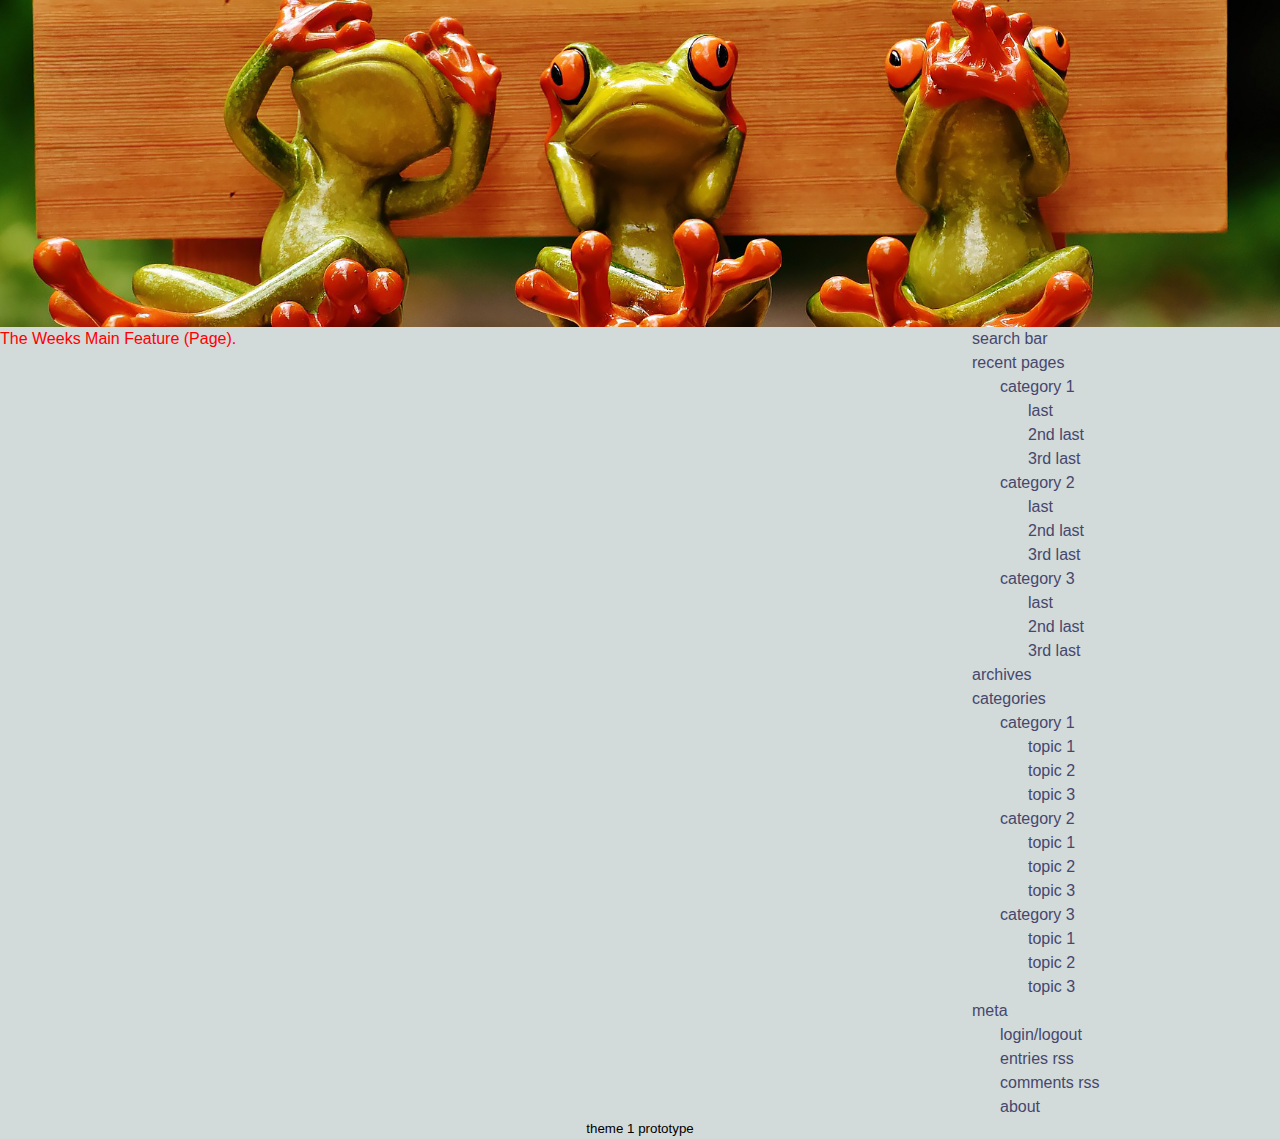
<file: index.html>
﻿<!DOCTYPE html>
<html lang="en-ca">
<head>
  <meta charset="utf-8">
  <title>Corporate Website</title>
  <link href="style.css" rel="stylesheet">

  <meta name="viewport" content="width = device-width, initial-scale = 1.0" >
  <!--add a scroll to content capability to make this transition less sudden-->
  <!--change the aside to a hamburger menu for small devices-->
  <!--reduce font size for hero on small devices-->
</head>
<body>
  
  <header>
  <div class="hero">
    <a href="#" id="hero-login">gearIcon login/logout</a>
    <img src="images/BannerImage2.png" alt="" />
    <div class="hero-content">
      <h1>Mars</h1>
      <p>The Red Planet—fourth from the Sun.</p>
      <a href="#content">down</a>
    </div>
  </div>
  </header>

  <div class="asideS">
    <!--test-->
    <div class="Categories">
        <span>Recent Pages</span>
        <span>Archives</span>
        <span>Departments</span>
        <!--could also be products or services for the primary topic-->
        <span>About</span>
    </div>
  </div>
  <div id="aside" class="asideML">
    <ul>
        <li>search bar</li>
        
        <li>recent pages
            <ul>
                <li>category 1
                     <ul>
                        <li>last</li>
                        <li>2nd last</li>
                        <li>3rd last</li>
                    </ul>
                </li>

                <li>category 2
                    <ul>
                        <li>last</li>
                        <li>2nd last</li>
                        <li>3rd last</li>
                    </ul>
                </li>
                <li>category 3
                    <ul>
                        <li>last</li>
                        <li>2nd last</li>
                        <li>3rd last</li>
                    </ul>
                </li>
            </ul>
        </li>
        <li>archives</li>
        <li>categories
            <ul>
                <li>category 1
                     <ul>
                        <li>topic 1</li>
                        <li>topic 2</li>
                        <li>topic 3</li>
                    </ul>
                </li>

                <li>category 2
                     <ul>
                        <li>topic 1</li>
                        <li>topic 2</li>
                        <li>topic 3</li>
                    </ul>
                </li>

                <li>category 3
                     <ul>
                        <li>topic 1</li>
                        <li>topic 2</li>
                        <li>topic 3</li>
                    </ul>
                </li>
            </ul>
        </li>
        <li>meta
            <ul>
                <li>login/logout</li>
                <li>entries rss</li>
                <li>comments rss</li>
                <li>about</li>
            </ul>
        </li>
    </ul>
  </div>

  <div id="content">
    The Weeks Main Feature (Page).
    <!--put an iframe here-->
  </div>

  <footer>
    theme 1 prototype
    <!--include copyright and department newsletters here-->
  </footer>

</body>
</html>
</file>
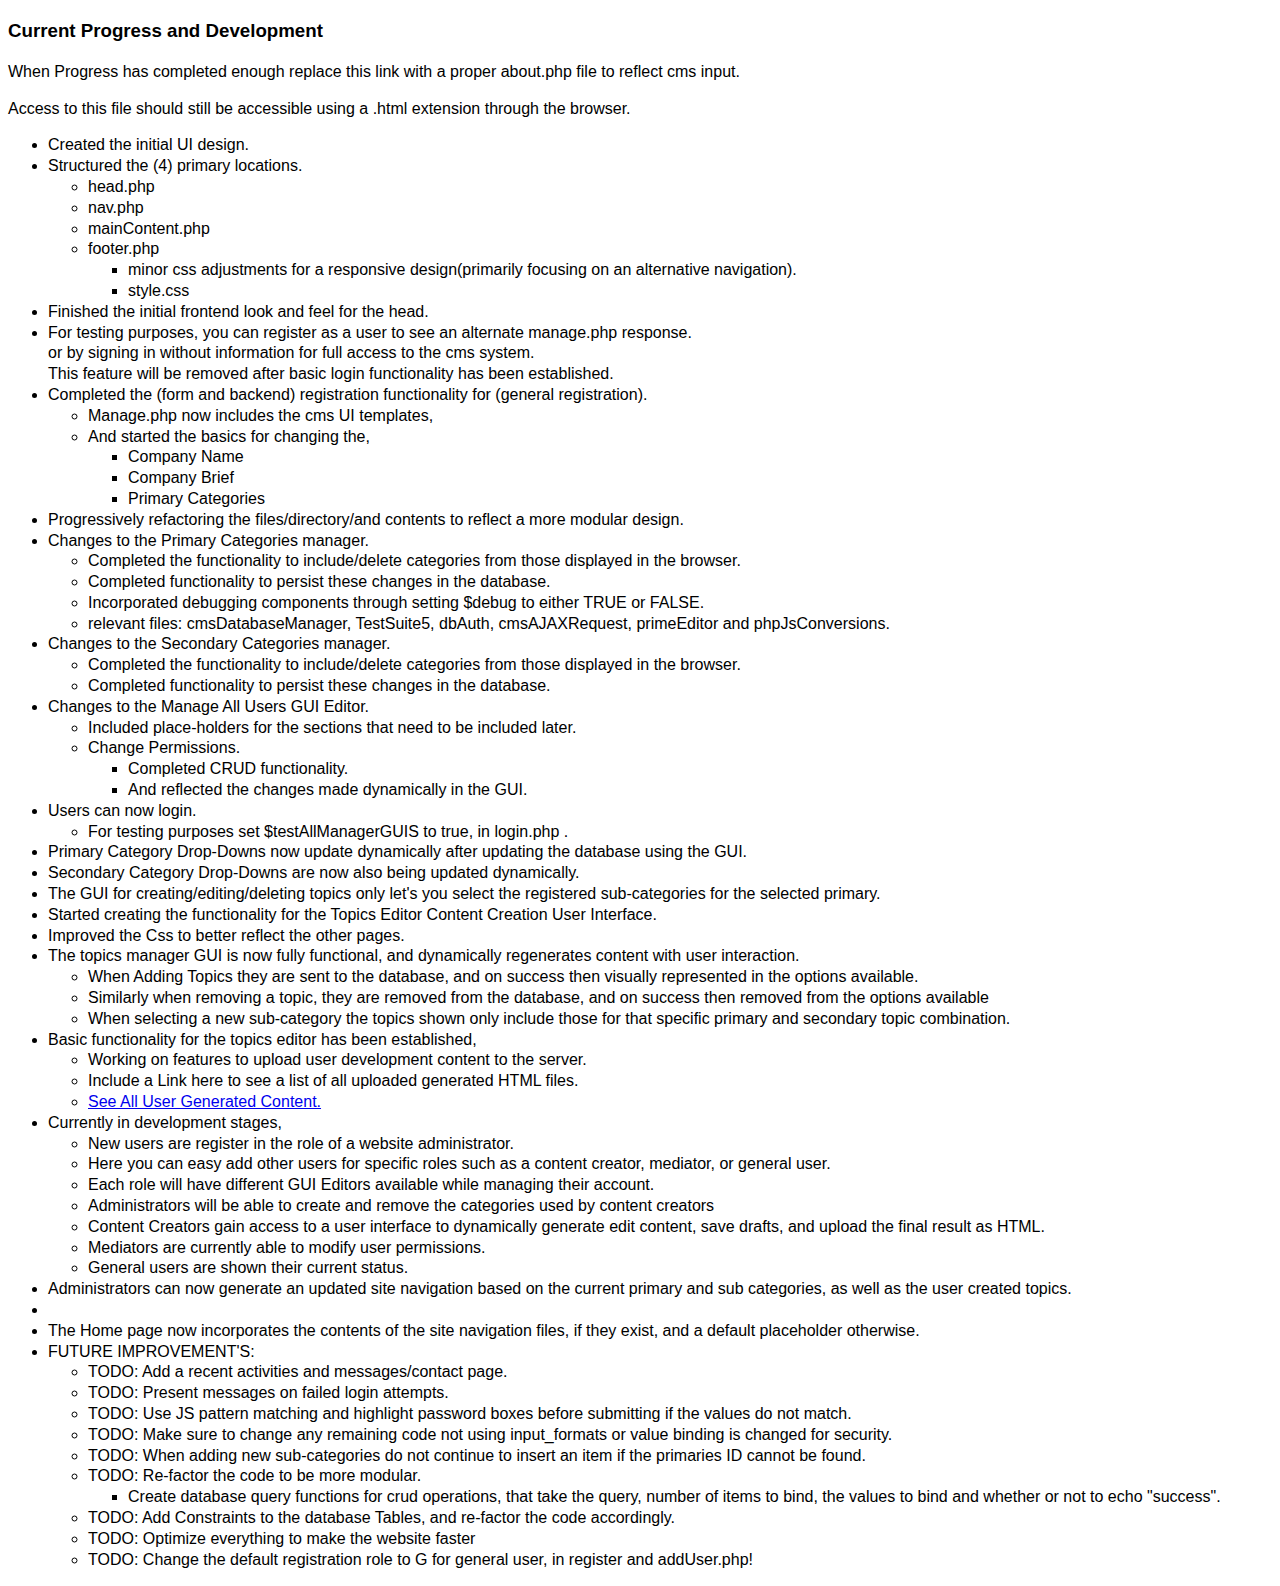
<file: about.html>
<!DOCTYPE html>
<html>
    <head>
        <title>Progress and Development Log</title>
        <meta charset="UTF-8">
        <meta name="viewport" content="width=device-width, initial-scale=1.0">
        <style>
            body { font: normal 100%/1.3 "Segoe Media Center","Lucida Sans Unicode","Arial";  }
        </style>
    </head>
    <body>
        <h3>Current Progress and Development</h3>
        <p>When Progress has completed enough replace this link with a proper about.php file to reflect cms input.<p>
        <p>Access to this file should still be accessible using a .html extension through the browser.</p>
        <ul>
            <li>Created the initial UI design.</li>
            <li>
                Structured the (4) primary locations.
                <ul>
                    <li>head.php</li>
                    <li>nav.php</li>
                    <li>mainContent.php</li>
                    <li>footer.php</li>
                    <ul>
                        <li>minor css adjustments for a responsive design(primarily focusing on an alternative navigation).</li>
                        <li>style.css</li>
                    </ul>
                </ul>
            </li>
            <li>
                Finished the initial frontend look and feel for the head.
            </li>
            <li>
                For testing purposes, you can register as a user to see an alternate manage.php response.
                <br/>
                or by signing in without information for full access to the cms system.
                <br/>
                This feature will be removed after basic login functionality has been established.
            </li>
            <li>
                Completed the (form and backend) registration functionality for (general registration).
            </li>
            <ul>
                <li>Manage.php now includes the cms UI templates, </li>
                <li>
                    And started the basics for changing the,
                    <ul>
                        <li>Company Name</li>
                        <li>Company Brief</li>
                        <li>Primary Categories</li>
                    </ul>
                </li>
            </ul>
            <li>Progressively refactoring the files/directory/and contents to reflect a more modular design.</li>
            <li>
                Changes to the Primary Categories manager.
                <ul>
                    <li>Completed the functionality to include/delete categories from those displayed in the browser.</li>
                    <li>Completed functionality to persist these changes in the database.</li>
                    <li>Incorporated debugging components through setting $debug to either TRUE or FALSE.</li>
                    <li>relevant files: cmsDatabaseManager, TestSuite5, dbAuth, cmsAJAXRequest, primeEditor and phpJsConversions.
                </ul>
            </li>
            <li>
                Changes to the Secondary Categories manager.
                <ul>
                    <li>Completed the functionality to include/delete categories from those displayed in the browser.</li>
                    <li>Completed functionality to persist these changes in the database.</li>
                </ul>
            </li>
            <li>
                Changes to the Manage All Users GUI Editor.
                <ul>
                    <li>Included place-holders for the sections that need to be included later.</li>
                    <li>
                        Change Permissions.
                        <ul>
                            <li>Completed CRUD functionality.</li>
                            <li>And reflected the changes made dynamically in the GUI.</li>
                        </ul>
                    </li>
                </ul>
            </li>
            <li>Users can now login.
                <ul>
                    <li>For testing purposes set $testAllManagerGUIS to true, in login.php .</li>
                </ul>
            </li>
            <li>Primary Category Drop-Downs now update dynamically after updating the database using the GUI.</li>
            <li>Secondary Category Drop-Downs are now also being updated dynamically.</li>
            <li>The GUI for creating/editing/deleting topics only let's you select the registered sub-categories for the selected primary.</li>
            <li>Started creating the functionality for the Topics Editor Content Creation User Interface.</li>
            <li>Improved the Css to better reflect the other pages.</li>
            <li>
                The topics manager GUI is now fully functional, and dynamically regenerates content with user interaction.
                <ul>
                    <li>When Adding Topics they are sent to the database, and on success then visually represented in the options available.</li>
                    <li>Similarly when removing a topic, they are removed from the database, and on success then removed from the options available</li>
                    <li>When selecting a new sub-category the topics shown only include those for that specific primary and secondary topic combination.</li>
                </ul>
            </li>
            <li>
                Basic functionality for the topics editor has been established,
                <ul>
                    <li>Working on features to upload user development content to the server.</li>
                    <li>Include a Link here to see a list of all uploaded generated HTML files.</li>
                    <li><a href="SeeAllUserGeneratedContent.php" target="_blank">See All User Generated Content.</a></li>
                </ul>
            </li>
            <li>
                Currently in development stages,
                <ul>
                    <li>New users are register in the role of a website administrator.</li>
                    <li>Here you can easy add other users for specific roles such as a content creator, mediator, or general user.</li>
                    <li>Each role will have different GUI Editors available while managing their account.</li>
                    <li>Administrators will be able to create and remove the categories used by content creators</li>
                    <li>Content Creators gain access to a user interface to dynamically generate edit content, save drafts, and upload the final result as HTML.</li>
                    <li>Mediators are currently able to modify user permissions.</li>
                    <li>General users are shown their current status.</li>
                </ul>
            </li>
            <li>Administrators can now generate an updated site navigation based on the current primary and sub categories, as well as the user created topics.</li>
            <li></li>
            <li>The Home page now incorporates the contents of the site navigation files, if they exist, and a default placeholder otherwise.</li>
            <li>
                FUTURE IMPROVEMENT'S:
                <ul>
                    <li>TODO: Add a recent activities and messages/contact page.</li>
                    <li>TODO: Present messages on failed login attempts.</li>
                    <li>TODO: Use JS pattern matching and highlight password boxes before submitting if the values do not match.</li>
                    <li>TODO: Make sure to change any remaining code not using input_formats or value binding is changed for security.</li>
                    <li>TODO: When adding new sub-categories do not continue to insert an item if the primaries ID cannot be found.</li>
                    <li>TODO: Re-factor the code to be more modular.</li>
                    <ul><li>Create database query functions for crud operations, that take the query, number of items to bind, the values to bind and whether or not to echo "success".</li></ul>
                    <li>TODO: Add Constraints to the database Tables, and re-factor the code accordingly.</li>
                    <li>TODO: Optimize everything to make the website faster</li>
                    <li>TODO: Change the default registration role to G for general user, in register and addUser.php!</li>
                </ul>
            </li>
        </ul>
    </body>
</html>
</file>
<file: style.css>
/*reset*/
html {  }
body { background-color:#D2DADA; }
iframe { background-color:#ededed; } 
body * { margin:0; padding:0; box-sizing:border-box; }
ul, li { list-style-type:none; }
ul { padding-left:4px; background-color:#D2DADA; color:#47476c; }
ul a { color:black; }
ul li { padding-left:8px; }
ul li ul { padding-left:12px; }
ul li ul li { padding-left:16px; }
/*********************************************************************************/

.alignnone {
    margin: 5px 20px 20px 0;
}

.aligncenter,
div.aligncenter {
    display: block;
    margin: 5px auto 5px auto;
}

.alignright {
    float:right;
    margin: 5px 0 20px 20px;
}

.alignleft {
    float: left;
    margin: 5px 20px 20px 0;
}

a img.alignright {
    float: right;
    margin: 5px 0 20px 20px;
}

a img.alignnone {
    margin: 5px 20px 20px 0;
}

a img.alignleft {
    float: left;
    margin: 5px 20px 20px 0;
}

a img.aligncenter {
    display: block;
    margin-left: auto;
    margin-right: auto;
}

.wp-caption {
    background: #fff;
    border: 1px solid #f0f0f0;
    max-width: 96%; /* Image does not overflow the content area */
    padding: 5px 3px 10px;
    text-align: center;
}

.wp-caption.alignnone {
    margin: 5px 20px 20px 0;
}

.wp-caption.alignleft {
    margin: 5px 20px 20px 0;
}

.wp-caption.alignright {
    margin: 5px 0 20px 20px;
}

.wp-caption img {
    border: 0 none;
    height: auto;
    margin: 0;
    max-width: 98.5%;
    padding: 0;
    width: auto;
}

.wp-caption p.wp-caption-text {
    font-size: 11px;
    line-height: 17px;
    margin: 0;
    padding: 0 4px 5px;
}

/* Text meant only for screen readers. */
.screen-reader-text {
	clip: rect(1px, 1px, 1px, 1px);
	position: absolute !important;
        white-space: nowrap;
	height: 1px;
	width: 1px;
	overflow: hidden;
}

.screen-reader-text:focus {
	background-color: #f1f1f1;
	border-radius: 3px;
	box-shadow: 0 0 2px 2px rgba(0, 0, 0, 0.6);
	clip: auto !important;
	color: #21759b;
	display: block;
	font-size: 14px;
	font-size: 0.875rem;
	font-weight: bold;
	height: auto;
	left: 5px;
	line-height: normal;
	padding: 15px 23px 14px;
	text-decoration: none;
	top: 5px;
	width: auto;
	z-index: 100000; /* Above WP toolbar. */
}


/* =Hero Banner
-------------------------------------------------------------- */
html {
  box-sizing: border-box;
  font: normal 100%/1.5 "Segoe Media Center","Lucida Sans Unicode","Arial";
}

*, *::before, *::after {
  box-sizing: inherit;
}

body {
  margin: 0;
  padding: 0;
}

.hero {
  max-height: 100vh;
  position: relative;
  overflow: hidden;
}

.hero img {
  width: 100%;

  -webkit-transform: scale(1.1);
  transform: scale(1.1);
  -webkit-animation: shrink 200ms ease-out forwards;
  animation: shrink 200ms ease-out forwards;
}

.hero-content {
  padding: 0 1rem;
  position: absolute;
  width: 100%;
  bottom: 15%;
  left: 100%;

  -webkit-animation: slide-in 400ms 100ms cubic-bezier(.43,.22,.16,1.2) forwards;
  animation: slide-in 400ms 100ms cubic-bezier(.43,.22,.16,1.2) forwards;

  color: #fff;
  font-size: 2rem;
  text-align: center;
  text-shadow: -1px 1px 4px rgba(0,0,0,0.8), 1px 1px 4px rgba(0,0,0,0.8);
}

.hero-content h1,
.hero-content p {
  margin: 0;
}

@-webkit-keyframes slide-in {
  0% {
    left: 100%;
  }
  100% {
    left: 0;
  }
}

@keyframes slide-in {
  0% {
    left: 100%;
  }
  100% {
    left: 0;
  }
}

@-webkit-keyframes shrink {
  0% {
    -webkit-transform: scale(1.1);
    transform: scale(1.1);
  }
  100% {
    -webkit-transform: scale(1);
    transform: scale(1);
  }
}

@keyframes shrink {
  0% {
    -webkit-transform: scale(1.1);
    transform: scale(1.1);
  }
  100% {
    -webkit-transform: scale(1);
    transform: scale(1);
  }
}


/* =login logout in hero banner
-------------------------------------------------------------- */
#hero-login , #hero-login-gear
{
  z-index:1;
  padding: 0 1rem;
  position: absolute;
  width: 100%;
  top: 1%;
  left: 100%;

  -webkit-animation: slide-in 400ms 100ms cubic-bezier(.43,.22,.16,1.2) forwards;
  animation: slide-in 400ms 100ms cubic-bezier(.43,.22,.16,1.2) forwards;

  color:gray;
  font-size:1.5rem;
  /*color: #fff;
  font-size: 1.5rem;*/
  text-align: right;
  text-shadow: -1px 1px 4px rgba(0,0,0,0.8), 1px 1px 4px rgba(0,0,0,0.8);
  
  margin:0;
}
#hero-login-gear
{
    top:2em;
}

#forgotPassword {
    text-decoration:none;
    font-size:1.1rem;
    color: gray;
}
#register {
    text-decoration:none;
    font-size:1.1rem;
    color: gray;
    margin-right:14px;
}

/* =content styling
-------------------------------------------------------------- */
#content { width:75%; display:inline; color:Red; }
iframe{
    height:768px;
}
iframe:focus {
    outline: none;
}

iframe[seamless] {
    display: block;
}

/* =aside styling
-------------------------------------------------------------- */
#aside { float:right; width:25%; display:inline; color:Blue; }

/* =footer styling
-------------------------------------------------------------- */
footer { clear:both; }

/*remove inner scrolbar from view*/
#content { display:inline-block; width:75%; height:100%; overflow:hidden; position:relative; }
iframe { width:calc(100% + 18px);   }

/* =media queries
-------------------------------------------------------------- */
@media screen and (min-width:1024px)
{
    .asideS { display:none; }
}
@media screen and (max-width:1024px)
{
    .hero-content { font-size:1.5rem; }
    .asideS { display:block; }
    #aside { display:none; }
    #content { width:100%; }
}

footer { text-align:center; font-size:smaller; }
.asideS a { display:inline; color:rgb(131, 131, 131); text-decoration:none; font-weight:600; }
.asideS a:hover { font-weight:bold; font-size:large; color:rgb(90, 90, 90); }
.asideS * { border:1px solid white; }
.asideS nav { /*position:fixed;/*FOR A STATIC NAVIGATION EFFECT*/ display:inline-block; color:blue; width:25%; }
.asideS ul, .asideS li { width:100%; }
.asideS ul, .aside li { 
    display:none; transition: display 2s; -webkit-transition: display 2s;
}
/*.asideS ul:first-of-type li:first-of-type { display:inline; }*/
/*.asideS ul:first-of-type { display:inline; }*/
/*.asideS nav > ul { display:inline-block; }*/ /*works but shows all root categories.*/
.asideS nav > ul:first-child { display:inline-block; } /*.asideS nav > ul:first-child { display:inline-block; }*//*shows sitemap and other on over*/

.asideS nav > ul:first-child:hover ~ ul { display:inline-block; }

.asideS nav > ul:first-child ~ ul:hover > ul:first-child { display:inline-block; }

.asideS nav ul:hover ul { display:inline-block; }
.asideS li {  }
.dropDownNavigation { color:red; }
</file>
